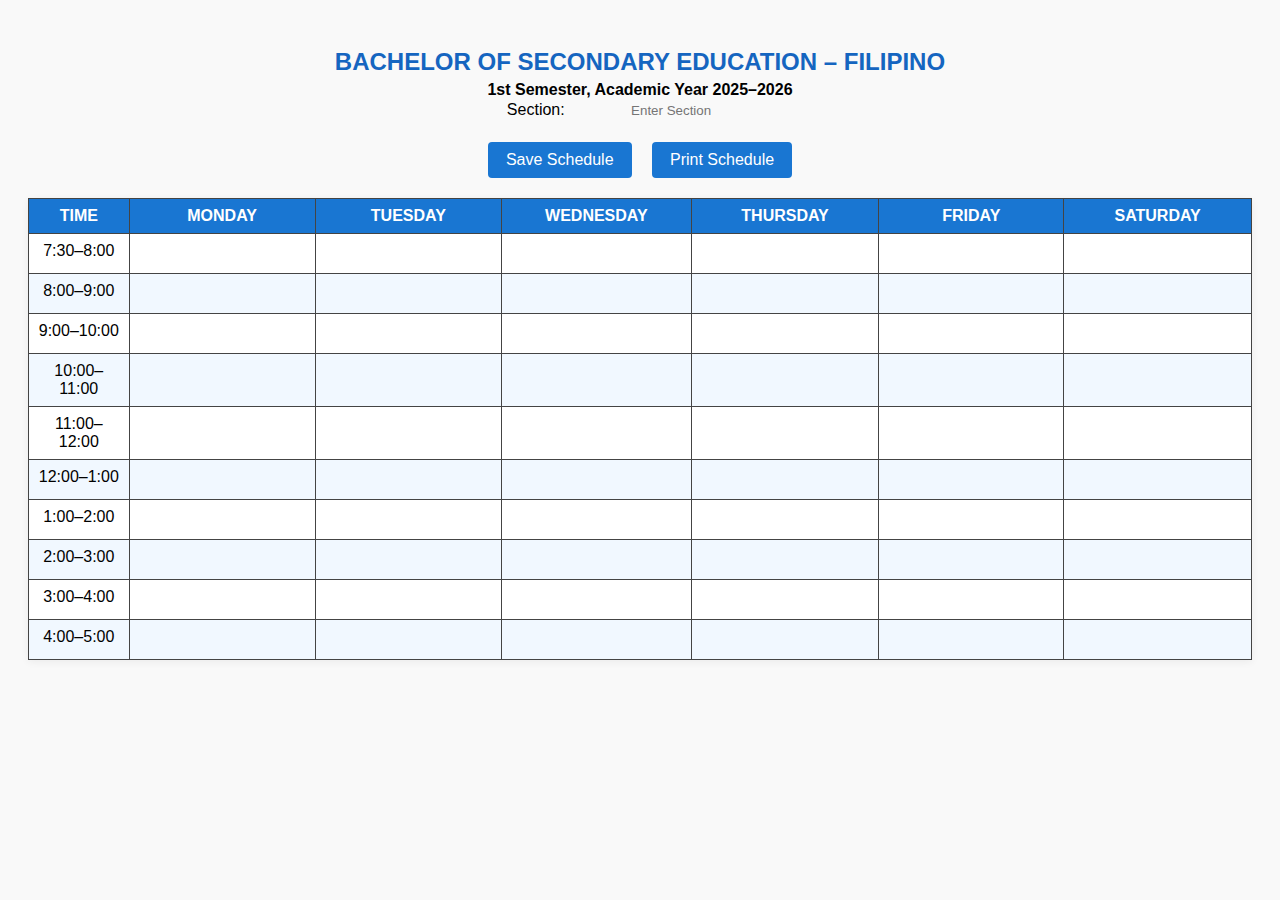
<file: sched.html>
<!DOCTYPE html>
<html lang="en">
<head>
  <meta charset="UTF-8">
  <title>Class Schedule Template</title>
  <style>
    body {
      font-family: Arial, sans-serif;
      padding: 20px;
      background: #f9f9f9;
    }
    h2 {
      text-align: center;
      margin-bottom: 5px;
      color: #1565c0;
    }
    .header {
      margin-bottom: 10px;
      text-align: center;
    }
    table {
      width: 100%;
      border-collapse: collapse;
      margin-top: 15px;
      background: #fff;
      box-shadow: 0 2px 8px rgba(0,0,0,0.06);
    }
    th, td {
      border: 1px solid #444;
      padding: 8px;
      text-align: center;
      vertical-align: top;
    }
    th {
      background: #1976d2;
      color: #fff;
    }
    tbody tr:nth-child(even) {
      background: #f1f8ff;
    }
    input[type="text"] {
      width: 100%;
      border: none;
      text-align: center;
      padding: 4px 2px;
      border-radius: 5px;
      background: transparent;
      transition: background 0.2s;
    }
    input[type="text"]:focus {
      outline: none;
      background-color: #e0f7fa;
    }
    .btn-group {
      text-align: center;
      margin: 20px 0;
    }
    button {
      background: #1976d2;
      color: #fff;
      border: none;
      padding: 9px 18px;
      border-radius: 4px;
      margin: 0 8px;
      cursor: pointer;
      font-size: 1em;
    }
    button:hover {
      background: #1565c0;
    }
    @media print {
      body {
        background: #fff;
        padding: 0;
      }
      .btn-group, .header input {
        display: none !important;
      }
      table {
        box-shadow: none;
        font-size: 13px;
      }
      th, td {
        border-color: #000;
      }
    }
  </style>
</head>
<body>

  <h2>BACHELOR OF SECONDARY EDUCATION – FILIPINO</h2>
  <div class="header">
    <strong>1st Semester, Academic Year 2025–2026</strong><br>
    Section: <input type="text" id="sectionName" placeholder="Enter Section" style="width: 200px;">
  </div>

  <div class="btn-group">
    <button onclick="saveSchedule()">Save Schedule</button>
    <button onclick="window.print()">Print Schedule</button>
  </div>

  <table id="scheduleTable">
    <thead>
      <tr>
        <th>TIME</th>
        <th>MONDAY</th>
        <th>TUESDAY</th>
        <th>WEDNESDAY</th>
        <th>THURSDAY</th>
        <th>FRIDAY</th>
        <th>SATURDAY</th>
      </tr>
    </thead>
    <tbody>
      <tr>
        <td>7:30–8:00</td>
        <td><input type="text"></td><td><input type="text"></td><td><input type="text"></td><td><input type="text"></td><td><input type="text"></td><td><input type="text"></td>
      </tr>
      <tr>
        <td>8:00–9:00</td>
        <td><input type="text"></td><td><input type="text"></td><td><input type="text"></td><td><input type="text"></td><td><input type="text"></td><td><input type="text"></td>
      </tr>
      <tr>
        <td>9:00–10:00</td>
        <td><input type="text"></td><td><input type="text"></td><td><input type="text"></td><td><input type="text"></td><td><input type="text"></td><td><input type="text"></td>
      </tr>
      <tr>
        <td>10:00–11:00</td>
        <td><input type="text"></td><td><input type="text"></td><td><input type="text"></td><td><input type="text"></td><td><input type="text"></td><td><input type="text"></td>
      </tr>
      <tr>
        <td>11:00–12:00</td>
        <td><input type="text"></td><td><input type="text"></td><td><input type="text"></td><td><input type="text"></td><td><input type="text"></td><td><input type="text"></td>
      </tr>
      <tr>
        <td>12:00–1:00</td>
        <td><input type="text"></td><td><input type="text"></td><td><input type="text"></td><td><input type="text"></td><td><input type="text"></td><td><input type="text"></td>
      </tr>
      <tr>
        <td>1:00–2:00</td>
        <td><input type="text"></td><td><input type="text"></td><td><input type="text"></td><td><input type="text"></td><td><input type="text"></td><td><input type="text"></td>
      </tr>
      <tr>
        <td>2:00–3:00</td>
        <td><input type="text"></td><td><input type="text"></td><td><input type="text"></td><td><input type="text"></td><td><input type="text"></td><td><input type="text"></td>
      </tr>
      <tr>
        <td>3:00–4:00</td>
        <td><input type="text"></td><td><input type="text"></td><td><input type="text"></td><td><input type="text"></td><td><input type="text"></td><td><input type="text"></td>
      </tr>
      <tr>
        <td>4:00–5:00</td>
        <td><input type="text"></td><td><input type="text"></td><td><input type="text"></td><td><input type="text"></td><td><input type="text"></td><td><input type="text"></td>
      </tr>
    </tbody>
  </table>

  <script>
    function saveSchedule() {
      let table = document.getElementById('scheduleTable');
      let section = document.getElementById('sectionName').value;
      let csv = 'Section:,' + section + '\\n';
      for (let row of table.rows) {
        let rowData = [];
        for (let cell of row.cells) {
          let input = cell.querySelector('input[type="text"]');
          rowData.push(input ? input.value.replace(/,/g, ' ') : cell.textContent);
        }
        csv += rowData.join(',') + '\\n';
      }
      let blob = new Blob([csv], {type: 'text/csv'});
      let link = document.createElement('a');
      link.href = URL.createObjectURL(blob);
      link.download = 'schedule.csv';
      link.click();
    }
  </script>
</body>
</html>
</file>
